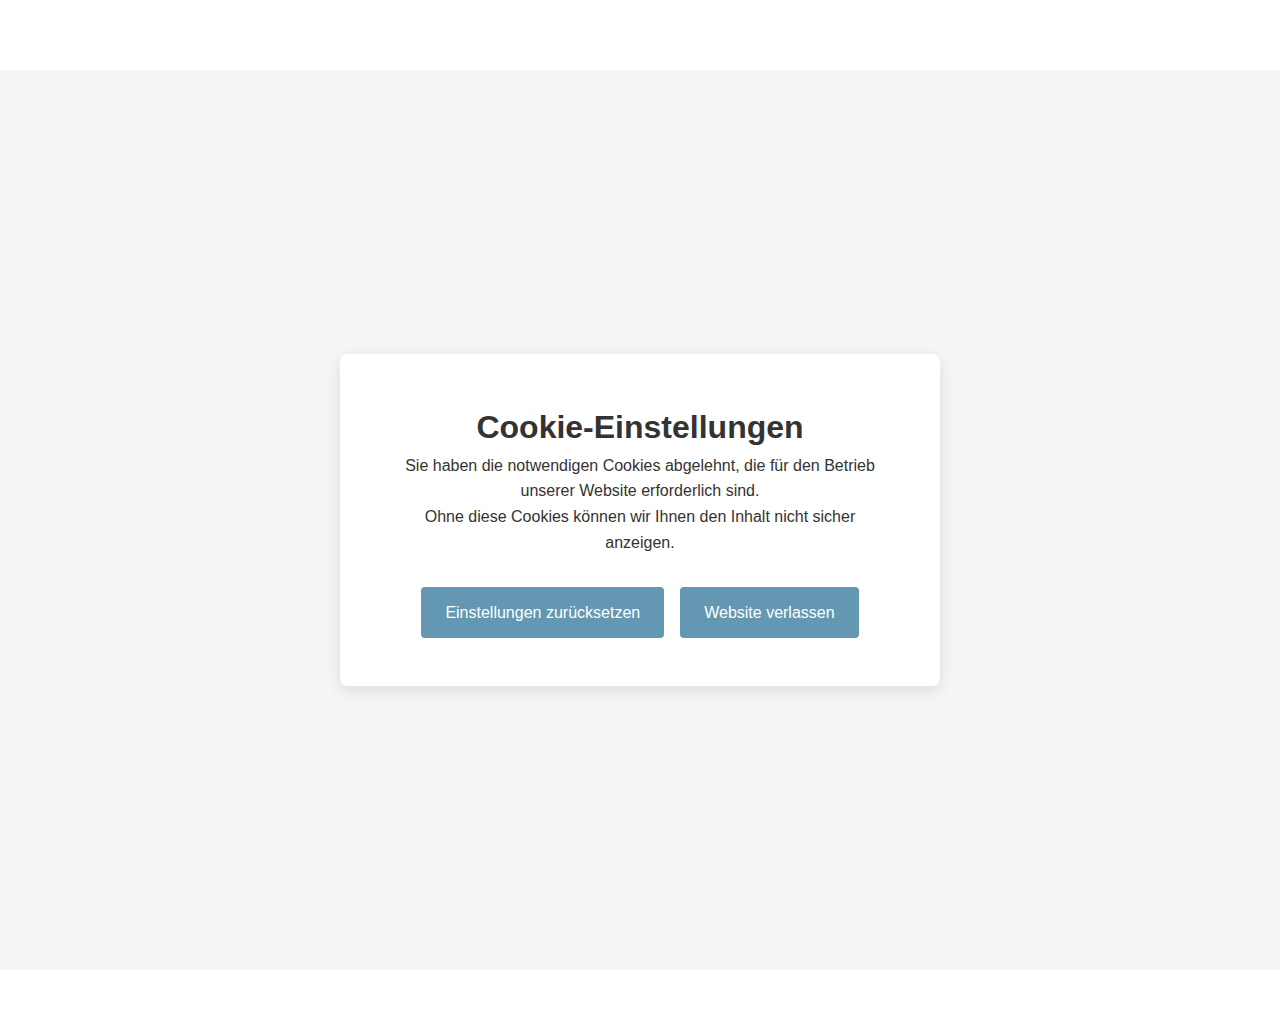
<file: cookie-ablehnung.html>
<!DOCTYPE html>
<html lang="de">
<head>
    <meta charset="UTF-8">
    <meta name="viewport" content="width=device-width, initial-scale=1.0">
    <title>Cookie-Einstellungen | BMEC Engineering</title>
    <link rel="stylesheet" href="styles.css">
    <style>
        .rejection-container {
            display: flex;
            justify-content: center;
            align-items: center;
            min-height: 100vh;
            background-color: var(--gray-bg);
            padding: 2rem;
            text-align: center;
        }
        .rejection-content {
            background: white;
            padding: 3rem;
            border-radius: 8px;
            box-shadow: 0 5px 15px rgba(0,0,0,0.1);
            max-width: 600px;
        }
        .rejection-options {
            margin-top: 2rem;
            display: flex;
            gap: 1rem;
            justify-content: center;
            flex-wrap: wrap;
        }
        @media (max-width: 600px) {
            .rejection-content {
                padding: 2rem 1rem;
            }
        }
    </style>
</head>
<body>
    <div class="rejection-container">
        <div class="rejection-content">
            <h1>Cookie-Einstellungen</h1>
            <div class="rejection-message">
                <p>Sie haben die notwendigen Cookies abgelehnt, die für den Betrieb unserer Website erforderlich sind.</p>
                <p>Ohne diese Cookies können wir Ihnen den Inhalt nicht sicher anzeigen.</p>
                
                <div class="rejection-options">
                    <a href="/" class="btn" onclick="localStorage.removeItem('klaro'); document.cookie = 'bmec-consent=; expires=Thu, 01 Jan 1970 00:00:00 UTC; path=/;'">
                        Einstellungen zurücksetzen
                    </a>
                    <a href="https://www.google.com" class="btn secondary">
                        Website verlassen
                    </a>
                </div>
            </div>
        </div>
    </div>
</body>
</html>
</file>
<file: styles.css>
:root {
    --primary-color: #005b96;
    --secondary-color: #03396c;
    --accent-color: #6497b1;
    --light-color: #b3cde0;
    --text-color: #333;
    --light-text: #fff;
    --gray-bg: #f5f5f5;
}

* {
    margin: 0;
    padding: 0;
    box-sizing: border-box;
    font-family: 'Segoe UI', Tahoma, Geneva, Verdana, sans-serif;
}

body {
    color: var(--text-color);
    line-height: 1.6;
    padding-top: 70px;
    padding-bottom: 40px;
}

header {
    background-color: rgba(3, 57, 108, 0.9);
    color: var(--light-text);
    padding: 1rem 0;
    box-shadow: 0 2px 5px rgba(0,0,0,0.1);
    position: fixed;
    top: 0;
    width: 100%;
    z-index: 1000;
    display: flex;
    align-items: center;
    backdrop-filter: blur(8px);
}

.container {
    width: 90%;
    max-width: 1200px;
    margin: 0 auto;
}

.header-content {
    display: flex;
    justify-content: space-between;
    align-items: center;
    width: 100%;
}

.logo-container {
    display: flex;
    align-items: center;
}

.logo-img {
    height: 50px;
    margin-right: 15px;
}

.logo {
    font-size: 1.8rem;
    font-weight: bold;
}

.logo span {
    color: var(--light-color);
}

nav ul {
    display: flex;
    list-style: none;
    align-items: center;
}

nav ul li {
    margin-left: 1.5rem;
}

nav ul li a {
    color: var(--light-text);
    text-decoration: none;
    font-weight: 500;
    transition: color 0.3s;
}

nav ul li a:hover {
    color: var(--light-color);
}

.language-switcher {
    display: flex;
    margin-left: 2rem;
}

.language-btn {
    background: none;
    border: none;
    color: var(--light-text);
    cursor: pointer;
    padding: 0.3rem 0.6rem;
    margin: 0 0.2rem;
    border-radius: 4px;
    font-size: 0.9rem;
}

.language-btn.active {
    background-color: var(--accent-color);
}

.mobile-menu-btn {
    display: none;
    background: none;
    border: none;
    color: var(--light-text);
    font-size: 1.5rem;
    cursor: pointer;
}

.hero {
    background: linear-gradient(rgba(0, 91, 150, 0.8), rgba(0, 91, 150, 0.8)), 
                url('https://images.unsplash.com/photo-1581094271901-8022df4466f9?ixlib=rb-1.2.1&auto=format&fit=crop&w=1350&q=80');
    background-size: cover;
    background-position: center;
    color: var(--light-text);
    padding: 5rem 0;
    text-align: center;
    margin-top: -70px;
    padding-top: 120px;
}

.hero h1 {
    font-size: 2.5rem;
    margin-bottom: 1rem;
}

.hero p {
    font-size: 1.2rem;
    max-width: 700px;
    margin: 0 auto 2rem;
}

.btn {
    display: inline-block;
    background-color: var(--accent-color);
    color: var(--light-text);
    padding: 0.8rem 1.5rem;
    border-radius: 4px;
    text-decoration: none;
    font-weight: 500;
    transition: background-color 0.3s;
}

.btn:hover {
    background-color: var(--secondary-color);
}

.tab-container {
    margin: 3rem auto;
}

.tabs {
    display: flex;
    border-bottom: 1px solid #ddd;
    margin-bottom: 2rem;
}

.tab-btn {
    padding: 1rem 2rem;
    background: none;
    border: none;
    border-bottom: 3px solid transparent;
    cursor: pointer;
    font-weight: 500;
    transition: all 0.3s;
}

.tab-btn.active {
    border-bottom: 3px solid var(--primary-color);
    color: var(--primary-color);
}

.tab-content {
    display: none;
    padding: 1rem;
    animation: fadeIn 0.5s;
}

.tab-content.active {
    display: block;
}

@keyframes fadeIn {
    from { opacity: 0; }
    to { opacity: 1; }
}

.team-section {
    padding: 3rem 0;
    background-color: var(--gray-bg);
}

.section-title {
    text-align: center;
    margin-bottom: 2rem;
    font-size: 2rem;
    color: var(--primary-color);
}

.team-grid {
    display: grid;
    grid-template-columns: repeat(auto-fit, minmax(250px, 1fr));
    gap: 2rem;
}

.team-member {
    background-color: white;
    border-radius: 8px;
    overflow: hidden;
    box-shadow: 0 3px 10px rgba(0,0,0,0.1);
    transition: transform 0.3s;
}

.team-member:hover {
    transform: translateY(-5px);
}

.member-img {
    height: 250px;
    background-color: #ddd;
    background-size: cover;
    background-position: center;
}

.member-info {
    padding: 1.5rem;
}

.member-name {
    font-size: 1.2rem;
    margin-bottom: 0.5rem;
    color: var(--primary-color);
}

.member-position {
    color: var(--accent-color);
    font-weight: 500;
    margin-bottom: 1rem;
    display: block;
}

.contact-form {
    max-width: 600px;
    margin: 0 auto;
    padding: 2rem;
    background-color: white;
    border-radius: 8px;
    box-shadow: 0 3px 10px rgba(0,0,0,0.1);
}

.form-group {
    margin-bottom: 1.5rem;
}

.form-group label {
    display: block;
    margin-bottom: 0.5rem;
    font-weight: 500;
}

.form-control {
    width: 100%;
    padding: 0.8rem;
    border: 1px solid #ddd;
    border-radius: 4px;
    font-size: 1rem;
}

textarea.form-control {
    min-height: 150px;
    resize: vertical;
}

.projects-grid {
    display: grid;
    grid-template-columns: repeat(auto-fit, minmax(300px, 1fr));
    gap: 2rem;
}

.project-card {
    background-color: white;
    border-radius: 8px;
    overflow: hidden;
    box-shadow: 0 3px 10px rgba(0,0,0,0.1);
}

.project-img {
    height: 200px;
    background-color: #ddd;
    background-size: cover;
    background-position: center;
}

.project-info {
    padding: 1.5rem;
}

.project-title {
    font-size: 1.2rem;
    margin-bottom: 0.5rem;
    color: var(--primary-color);
}

.news-item {
    margin-bottom: 2rem;
    padding-bottom: 1rem;
    border-bottom: 1px solid #eee;
}

.news-date {
    color: var(--accent-color);
    font-size: 0.9rem;
    margin-bottom: 0.5rem;
}

.news-title {
    font-size: 1.2rem;
    margin-bottom: 0.5rem;
    color: var(--primary-color);
}

footer {
    background-color: var(--secondary-color);
    color: var(--light-text);
    padding: 3rem 0 1rem;
}

.footer-content {
    display: grid;
    grid-template-columns: repeat(auto-fit, minmax(200px, 1fr));
    gap: 2rem;
    margin-bottom: 2rem;
}

.footer-column h3 {
    margin-bottom: 1rem;
    font-size: 1.2rem;
}

.footer-column ul {
    list-style: none;
}

.footer-column ul li {
    margin-bottom: 0.5rem;
}

.footer-column ul li a {
    color: var(--light-color);
    text-decoration: none;
    transition: color 0.3s;
}

.footer-column ul li a:hover {
    color: var(--light-text);
}

.copyright {
    text-align: center;
    padding-top: 1rem;
    border-top: 1px solid rgba(255,255,255,0.1);
    font-size: 0.9rem;
    color: var(--light-color);
}

/* News-Ticker Styles */
.news-ticker {
    position: fixed;
    bottom: 0;
    left: 0;
    width: 100%;
    background-color: var(--secondary-color);
    color: var(--light-text);
    padding: 10px 0;
    z-index: 1000;
    border-top: 1px solid var(--accent-color);
    overflow: hidden;
}

.ticker-container {
    display: flex;
    align-items: center;
}

.ticker-content {
    white-space: nowrap;
    animation: ticker 60s linear infinite;
    will-change: transform;
}

@keyframes ticker {
    0% { transform: translateX(100%); }
    100% { transform: translateX(-100%); }
}

.ticker-content span {
    margin-right: 40px;
    display: inline-block;
}

/* Booking Section Styles */
.booking-section {
    padding: 3rem 0;
}

.booking-container {
    max-width: 800px;
    margin: 0 auto;
    padding: 2rem;
    background: white;
    border-radius: 12px;
    box-shadow: 0 8px 30px rgba(0,0,0,0.1);
}

.booking-header {
    text-align: center;
    margin-bottom: 2rem;
}

.booking-header h2 {
    font-size: 1.8rem;
    color: var(--primary-color);
    margin-bottom: 0.5rem;
}

.month-navigation {
    display: flex;
    justify-content: space-between;
    align-items: center;
    margin-bottom: 1.5rem;
}

.month-navigation button {
    background-color: var(--primary-color);
    color: white;
    border: none;
    padding: 0.5rem 1rem;
    border-radius: 6px;
    cursor: pointer;
    transition: background-color 0.3s;
}

.month-navigation button:hover {
    background-color: var(--secondary-color);
}

#current-month {
    font-size: 1.2rem;
    font-weight: 600;
    color: var(--text-color);
}

.booking-calendar {
    display: grid;
    grid-template-columns: repeat(7, 1fr);
    gap: 8px;
    margin-bottom: 2rem;
}

.calendar-header {
    text-align: center;
    font-weight: bold;
    padding: 12px 0;
    color: var(--primary-color);
    font-size: 0.9rem;
}

.calendar-day {
    border: 1px solid #eee;
    padding: 12px 0;
    text-align: center;
    cursor: pointer;
    transition: all 0.3s;
    border-radius: 6px;
    font-weight: 500;
}

.calendar-day:hover {
    background: var(--light-color);
    transform: translateY(-2px);
}

.calendar-day.disabled {
    color: #ccc;
    cursor: not-allowed;
    background: #f9f9f9;
}

.calendar-day.selected {
    background: var(--primary-color);
    color: white;
    border-color: var(--primary-color);
}

.time-selection {
    margin-bottom: 2rem;
}

.time-selection h4 {
    margin-bottom: 1rem;
    color: var(--primary-color);
}

.time-slots {
    display: grid;
    grid-template-columns: repeat(auto-fill, minmax(100px, 1fr));
    gap: 10px;
}

.time-slot {
    padding: 10px;
    text-align: center;
    border: 1px solid #eee;
    cursor: pointer;
    transition: all 0.3s;
    border-radius: 6px;
    background: #f9f9f9;
}

.time-slot:hover {
    background: var(--light-color);
    transform: translateY(-2px);
}

.time-slot.selected {
    background: var(--primary-color);
    color: white;
    border-color: var(--primary-color);
}

.booking-form .form-group {
    margin-bottom: 1.5rem;
}

.booking-form label {
    display: block;
    margin-bottom: 0.5rem;
    font-weight: 500;
    color: var(--text-color);
}

.booking-form input,
.booking-form textarea {
    width: 100%;
    padding: 0.8rem;
    border: 1px solid #ddd;
    border-radius: 6px;
    font-size: 1rem;
    transition: border-color 0.3s;
}

.booking-form input:focus,
.booking-form textarea:focus {
    border-color: var(--primary-color);
    outline: none;
}

.booking-form button[type="submit"] {
    width: 100%;
    padding: 1rem;
    background-color: var(--primary-color);
    color: white;
    border: none;
    border-radius: 6px;
    font-size: 1rem;
    font-weight: 500;
    cursor: pointer;
    transition: background-color 0.3s;
}

.booking-form button[type="submit"]:hover {
    background-color: var(--secondary-color);
}

@media (max-width: 768px) {
    .header-content {
        flex-direction: column;
        text-align: center;
    }
    
    nav ul {
        margin-top: 1rem;
        flex-direction: column;
        align-items: center;
        display: none;
    }
    
    nav ul.show {
        display: flex;
    }
    
    nav ul li {
        margin: 0.5rem 0;
    }

    .mobile-menu-btn {
        display: block;
        position: absolute;
        top: 1rem;
        right: 1rem;
    }
    
    .tabs {
        flex-direction: column;
    }
    
    .tab-btn {
        text-align: left;
        border-bottom: 1px solid #ddd;
    }
    
    .tab-btn.active {
        border-bottom: 1px solid var(--primary-color);
    }
    
    .ticker-content {
        animation: ticker 20s linear infinite;
    }
    
    .logo-container {
        flex-direction: column;
        align-items: center;
    }
    
    .logo-img {
        margin-right: 0;
        margin-bottom: 10px;
    }
    
    .language-switcher {
        margin-left: 0;
        margin-top: 1rem;
        justify-content: center;
    }

    .booking-container {
        padding: 1.5rem;
    }
    
    .time-slots {
        grid-template-columns: repeat(3, 1fr);
    }
}
</file>
